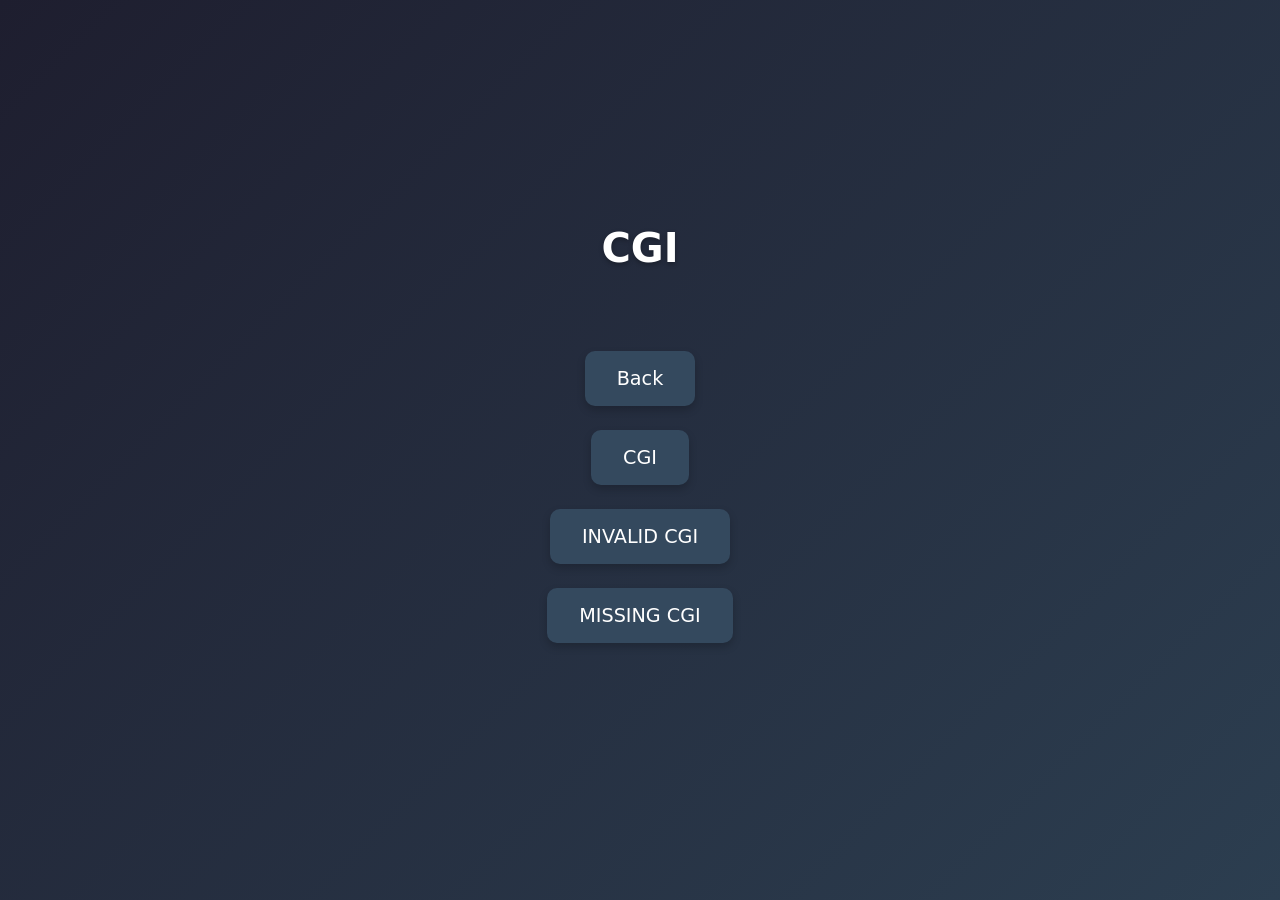
<file: Webserv/www/pages/cgi.html>
<!DOCTYPE html>
<html lang="en">
    <head>
        <meta charset="UTF-8">
        <meta name="viewport" content="width=device-width, initial-scale=1.0">
        <title>CGI Page</title>
        <link rel="stylesheet" href="../styles.css">
        <link rel="icon" type="image/png" href="../coding.png">
    </head>
    <body class="background">
        <h1>CGI</h1>
        <div class="button-container">
            <a onclick="window.history.back()" class="button-link">Back</a>
            <a href="../cgi/my_cgi.py" class="button-link">CGI</a>
            <a href="../cgi/invalid.py" class="button-link">INVALID CGI</a>
            <a href="../cgi/missing.py" class="button-link">MISSING CGI</a>
        </div>
    </body>
</html>
</file>
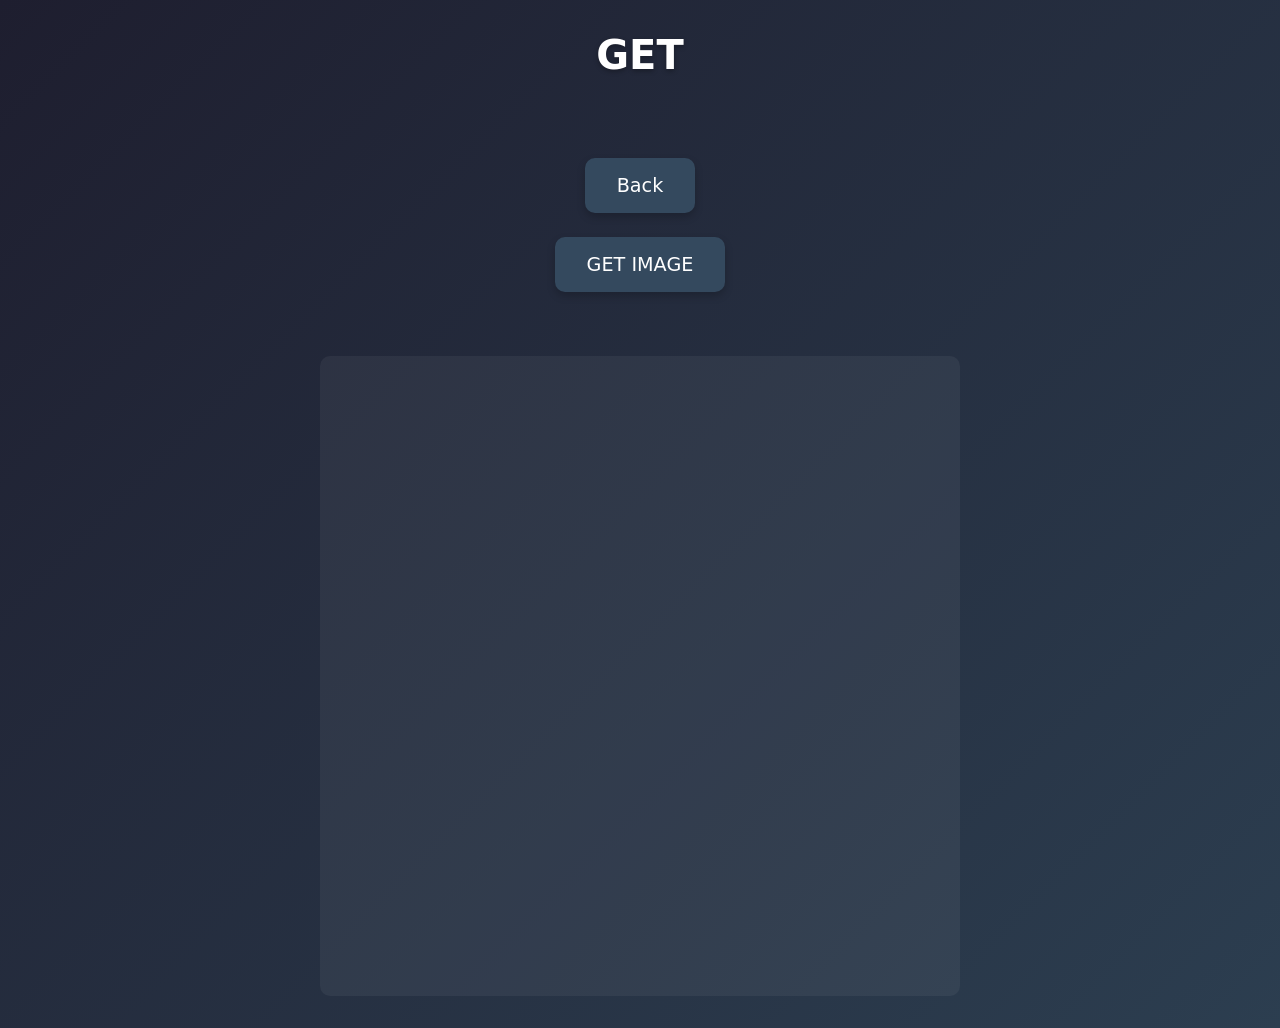
<file: Webserv/www/pages/get.html>
<!DOCTYPE html>
<html lang="en">
<head>
	<meta charset="UTF-8">
	<meta name="viewport" content="width=device-width, initial-scale=1.0">
	<title>GET</title>
	<link rel="stylesheet" href="../styles.css">
	<link rel="icon" type="image/png" href="../coding.png">
</head>
<script>
	const getImage = () => {
	console.log('GET request initiated');
	fetch('/get-images')
		.then(response => response.blob())
		.then(blob => {
			const imageUrl = URL.createObjectURL(blob);
			const img = document.getElementById('displayedImage');
			img.src = imageUrl;
			img.onload = () => {
				img.style.display = 'block';
			};
		})
		.catch(error => {
			console.error('Error:', error)
			alert('Error: ' + error.message)
		});
};

const goBack = () => {
	window.history.back();
};
</script>

<body class="background">

<h1>GET</h1>

<div class="button-container">
	<a onclick="goBack()" class="button-link">Back</a>
	<a onclick="getImage()" class="button-link">GET IMAGE</a>
</div>

<div class="image-container">
    <img id="displayedImage" class="image" style="display: none; max-width: 100%; height: auto; border-radius: 10px;">
</div>

</body>
</html>
</file>
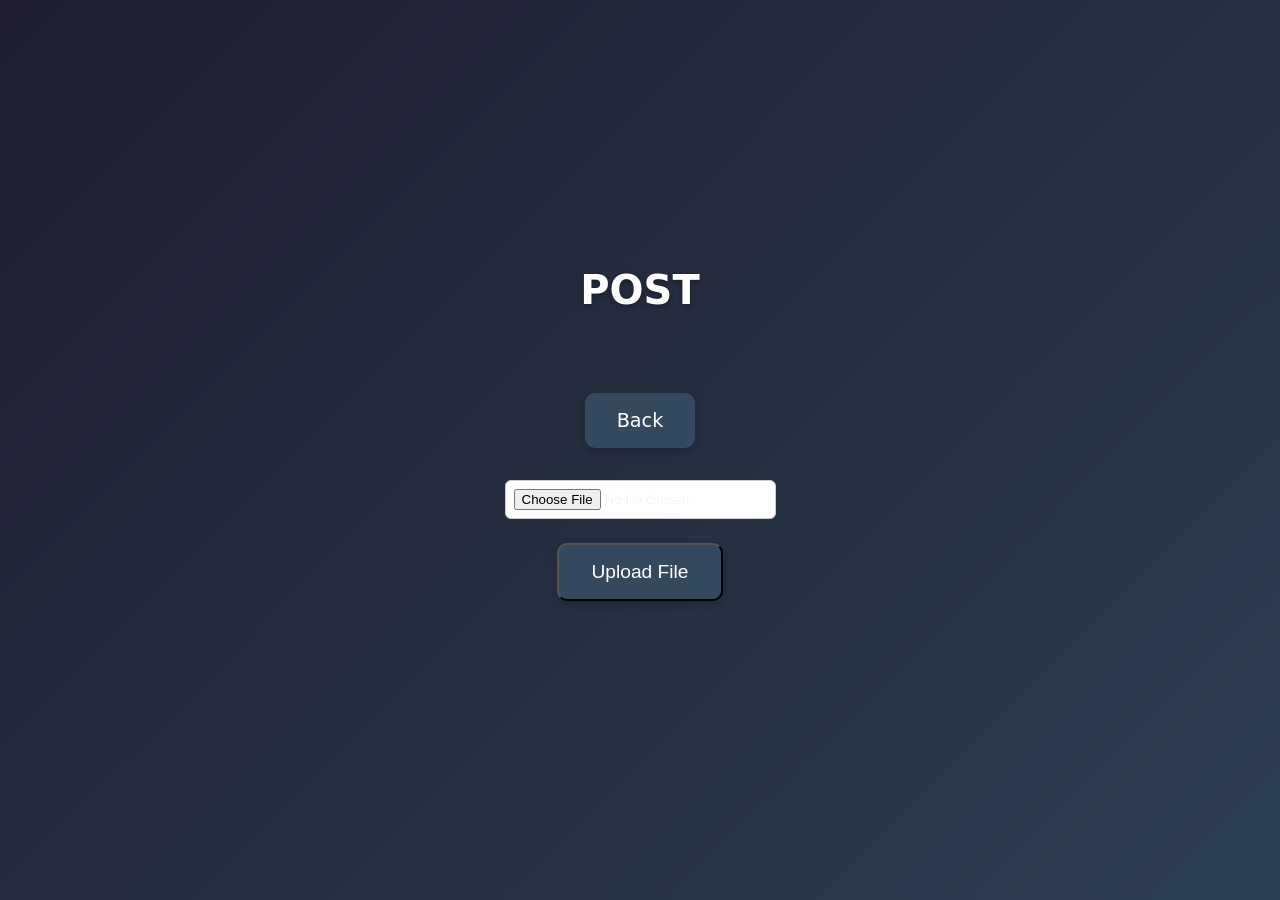
<file: Webserv/www/pages/post.html>
<!DOCTYPE html>
<html lang="en">
<head>
	<meta charset="UTF-8">
	<meta name="viewport" content="width=device-width, initial-scale=1.0">
	<title>POST Page</title>
	<link rel="stylesheet" href="../styles.css">
	<link rel="icon" type="image/png" href="../coding.png">
</head>
<body class="background">
	<h1>POST</h1>
	<div class="button-container">
		<a onclick="window.history.back()" class="button-link">Back</a>
	</div>
	<form action="/uploads/" method="post" enctype="multipart/form-data" class="form-container">
		<input type="file" id="fileUpload" name="file" required class="form-input">
		<input type="submit" value="Upload File" class="button-link submit-button">
	</form>
</body>
</html>
</file>
<file: Webserv/www/styles.css>
body, h1, ul, li, a {
  margin: 0;
  padding: 0;
  box-sizing: border-box;
}

body {
  font-family: system-ui, -apple-system, BlinkMacSystemFont, "Tahoma", Roboto, sans-serif;
  background: linear-gradient(135deg, #1e1e2f, #2c3e50);
  color: #f4f4f9;
  display: flex;
  flex-direction: column;
  align-items: center;
  justify-content: center;
  min-height: 100vh;
  padding: 2rem;
}

h1 {
  font-size: 2.5rem;
  margin-bottom: 5rem;
  color: #ffffff;
  text-shadow: 0 2px 5px rgba(0,0,0,0.3);
  text-align: center;
}

nav ul {
  list-style: none;
  display: flex;
  flex-direction: column;
  gap: 1rem;
  width: 100%;
  max-width: 300px;
}

nav a {
  text-decoration: none;
  display: block;
  padding: 1rem;
  background: #34495e;
  color: #ffffff;
  border-radius: 10px;
  font-size: 1.2rem;
  text-align: center;
  transition: background 0.3s, transform 0.2s, box-shadow 0.3s;
  box-shadow: 0 4px 8px rgba(0,0,0,0.2);
}

nav a:hover {
  background: #1abc9c;
  transform: translateY(-3px);
  box-shadow: 0 6px 12px rgba(0,0,0,0.3);
}

nav a:active,
nav a:focus {
  background: #16a085;
}

/* get.html */
.button-container {
	display: flex;
	flex-direction: column;
	gap: 1.5rem; 
	align-items: center;
	margin-bottom: 2rem;
}

.button-link {
	text-decoration: none;
	display: block;
	padding: 1rem 2rem;
	background: #34495e;
	color: #ffffff;
	border-radius: 10px;
	font-size: 1.2rem;
	text-align: center;
	transition: background 0.3s, transform 0.2s, box-shadow 0.3s;
	box-shadow: 0 4px 8px rgba(0,0,0,0.2);
	cursor: pointer;
}

.button-link:hover {
	background: #1abc9c;
	transform: translateY(-3px);
	box-shadow: 0 6px 12px rgba(0,0,0,0.3);
}

.image-container {
    width: 640px;
    height: 640px;
    display: flex;
    justify-content: center;
    align-items: center;
    margin-top: 2rem;
    background: rgba(255, 255, 255, 0.05);
    border-radius: 10px;
    overflow: hidden; 
}

/* post.html */
.form-container {
	display: flex;
	flex-direction: column;
	align-items: center;
	gap: 1.5rem;
	margin-bottom: 2rem;
}

.form-input {
	padding: 0.5rem;
	border-radius: 6px;
	border: 1px solid #ccc;
	background: #fff;
	cursor: pointer;
}

.submit-button {
	text-decoration: none;
	display: block;
	padding: 1rem 2rem;
	background: #34495e;
	color: #ffffff;
	border-radius: 10px;
	font-size: 1.2rem;
	text-align: center;
	transition: background 0.3s, transform 0.2s, box-shadow 0.3s;
	box-shadow: 0 4px 8px rgba(0,0,0,0.2);
	cursor: pointer;
}

.submit-button:hover {
	background: #1abc9c;
	transform: translateY(-3px);
	box-shadow: 0 6px 12px rgba(0,0,0,0.3);
}
</file>
